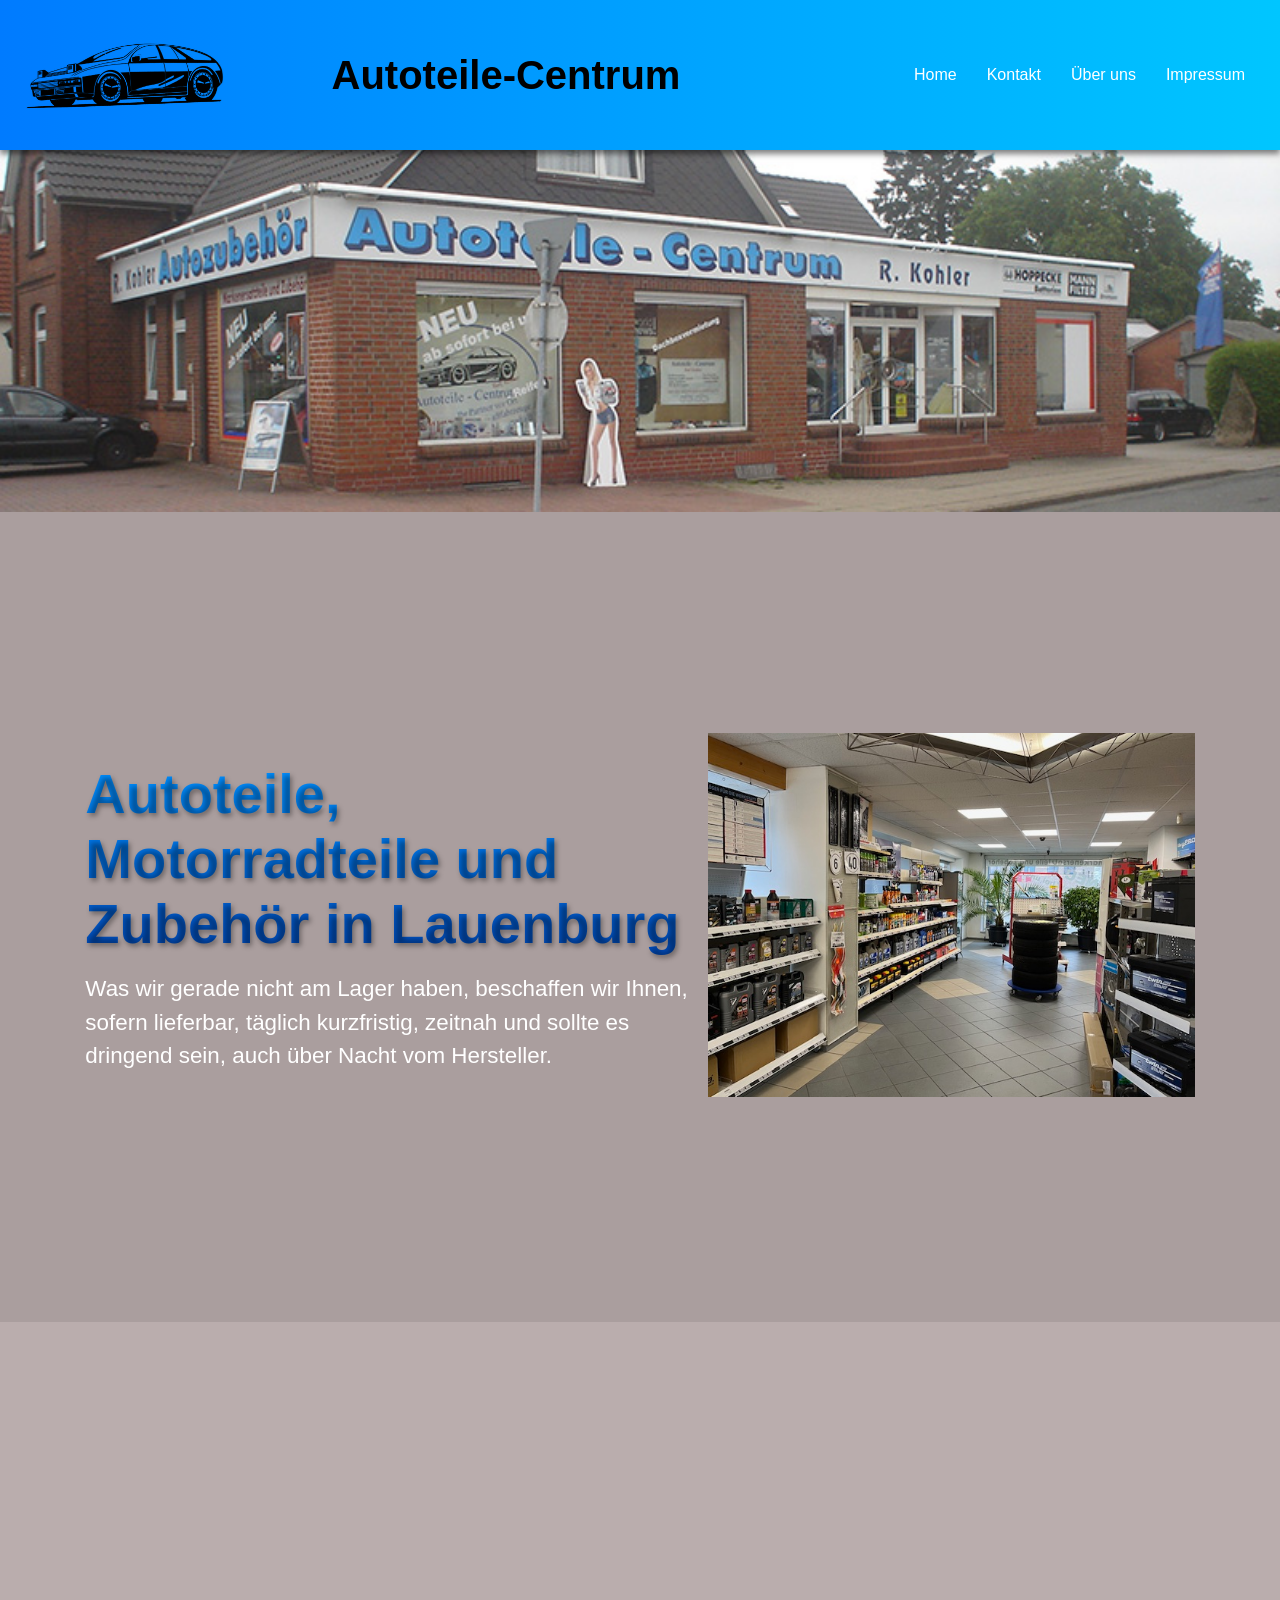
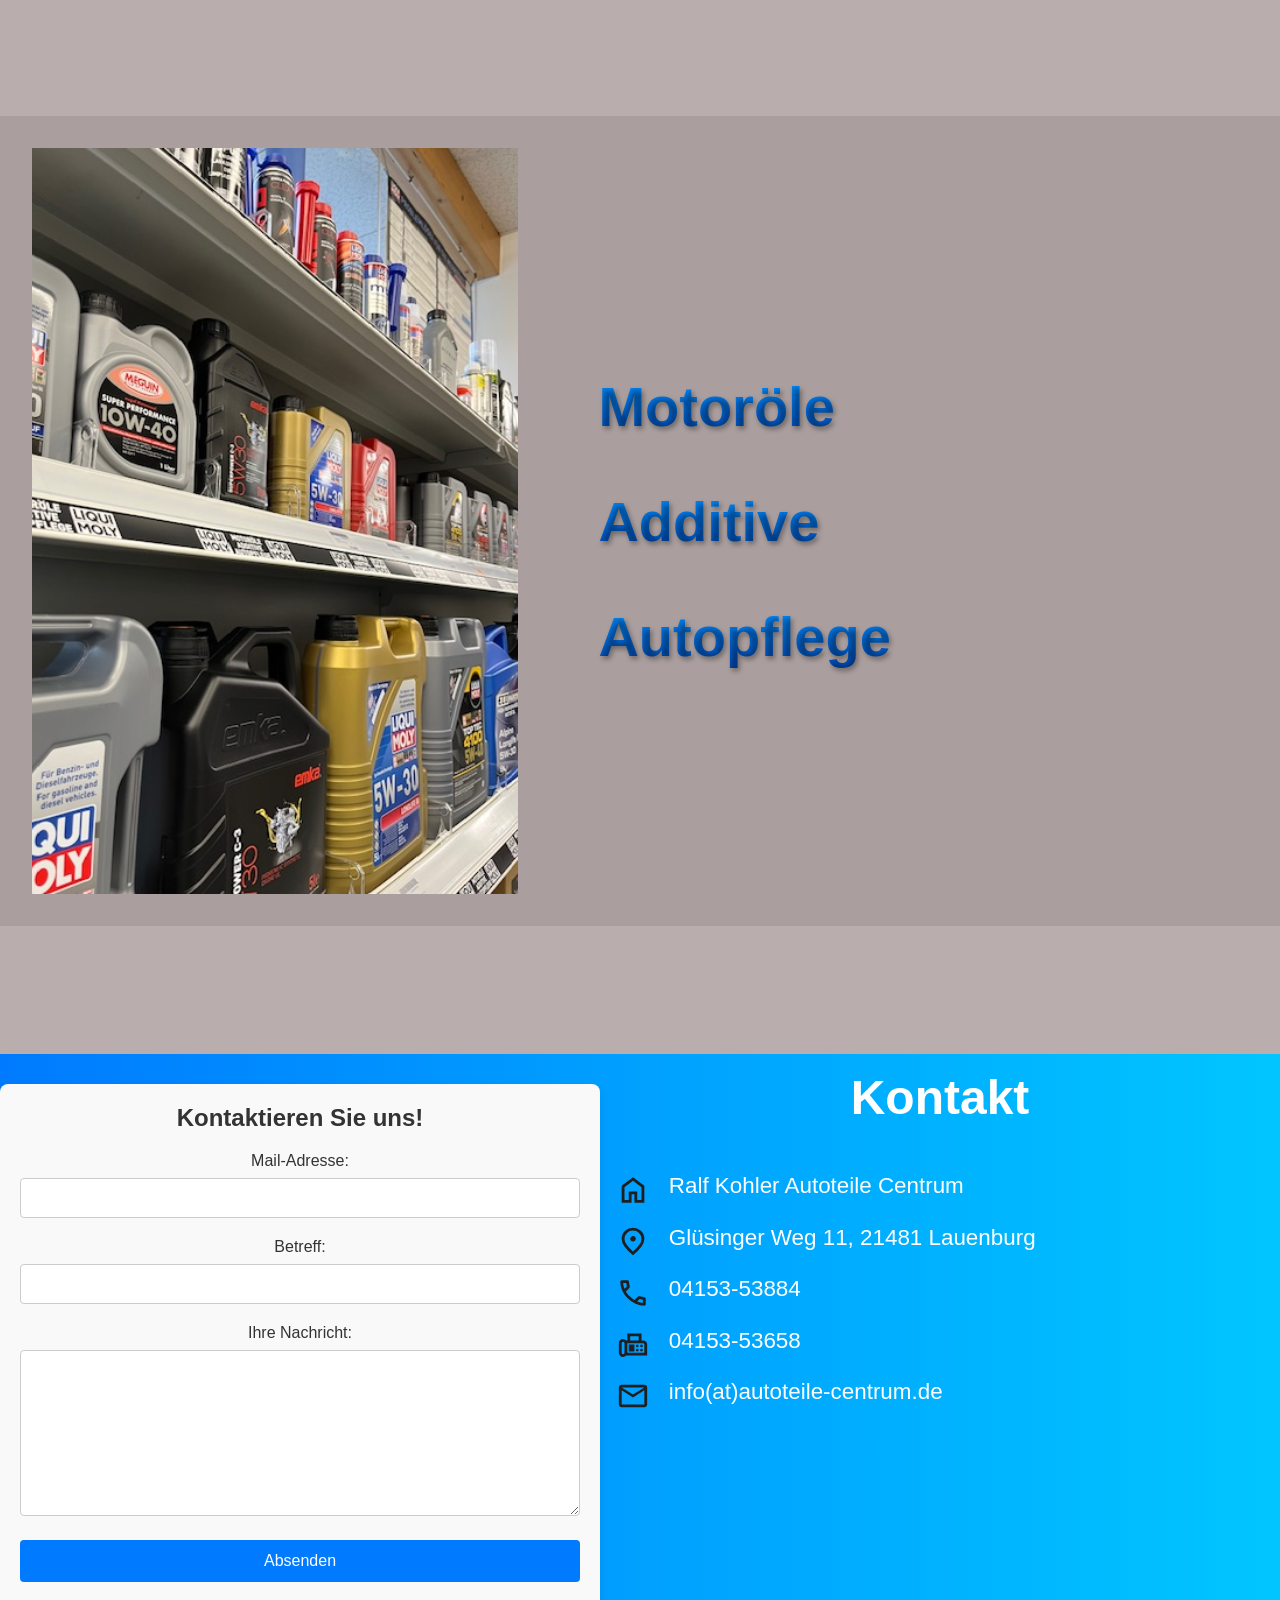
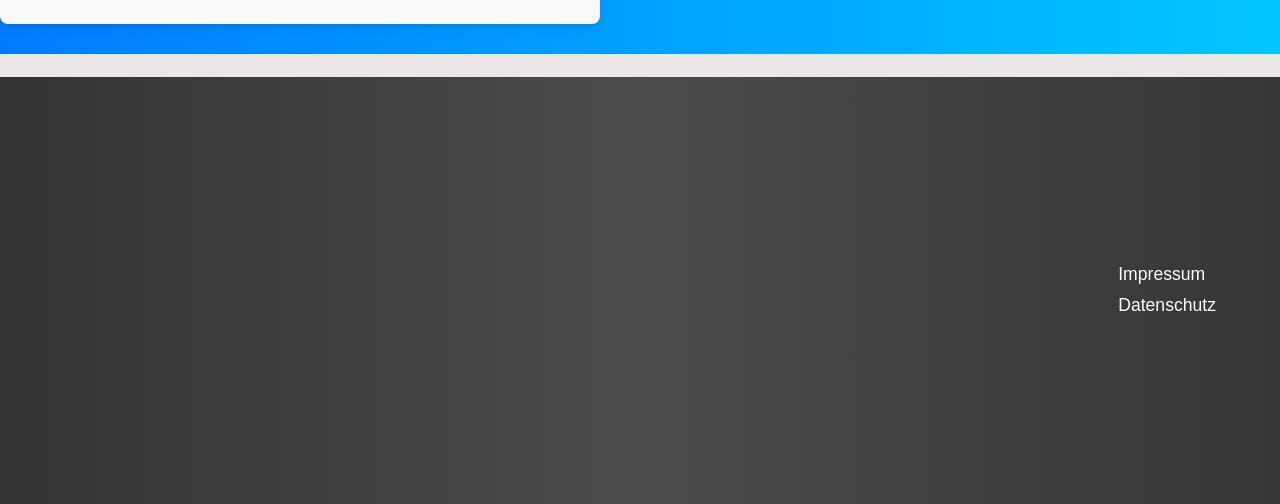
<file: index.html>
<!DOCTYPE html>
<html lang="de">
<head>
    <meta charset="UTF-8">
    <meta name="viewport" content="width=device-width, initial-scale=1.0">
    <title>Autoteile-Centrum</title>
    <link rel="stylesheet" href="styleforindex.css">

</head>
<body>

      






    <!-- Navbar -->
    <nav class="navbar">
    
        <img src="icon/logoautoneu.gif" alt="Logo-Autoteile-Centrum">
      
        <div class="logoschrift"><strong>Autoteile-Centrum</strong></div>
        <!-- Hamburger Button -->
        <div class="hamburger" id="hamburger">
            <div class="bar"></div>
            <div class="bar"></div>
            <div class="bar"></div>
        </div>

        <!-- Dropdown-Menü -->
        <ul class="nav-menu" id="nav-menu">
            <li><a href="index.html">Home</a></li>
            <li><a href="#kontakt">Kontakt</a></li>
            <li><a href="überuns.html">Über uns</a></li>
            <li><a href="impressum.html">Impressum</a></li>
        </ul>
    </nav>


<div class="overlay" id="overlay"></div>
    
 <main>
    <div class="headerimgcontainer">
        <img src="img/autoteile-centrum-lauenburg-werkstatt.jpg" alt="">
    

        
  </div>




    <div class="textfeld1container">
       <div class="textfeld1">
        <h1>Autoteile, Motorradteile und Zubehör in Lauenburg </h1>
        <div class="textfeld1text2">Was wir gerade nicht am Lager haben, beschaffen wir Ihnen, sofern lieferbar, täglich kurzfristig, zeitnah
und sollte es dringend sein, auch über Nacht vom Hersteller. </div>
        <div class="textfeld1hiddenimg"><img src="img/image3.jpeg" alt=""></div>
       </div>
       <div class="textfeld1img"><img src="img/image3.jpeg" alt=""></div>
    </div>
  </div>
   

   


   

 <div class="wrapper">
  <div class="item item1"></div>
  <div class="item item2"></div>
  <div class="item item3"></div>
  <div class="item item4"></div>
  <div class="item item5"></div>
  <div class="item item6"></div>
  <div class="item item7"></div>
  <div class="item item8"></div>
</div>









 <div class="textfeld2container">
  <div class="textfeld2img"><img src="img/image0.jpeg" alt=""></div>

  <div class="textfeld2">
    <h1>Motoröle</h1><br>
    <h1>Additive</h1><br>
    <h1>Autopflege</h1>
  </div>

  <div class="textfeld2hiddenimg"><img src="img/image0.jpeg" alt=""></div>
 
</div>





<div id="kontakt"></div>


         <!-- Textfeld mit Kontaktformular  -->

   <div class="textfeld3container">
       <div class="kontaktformular">
        
    <form name="kontaktformular" action="kontaktform.php" method="post">
       
        <h2>Kontaktieren Sie uns!</h2>
        
        <label for="absender">Mail-Adresse:</label>
        <input type="text" name="absender" id="absender" value="" size="20" maxlength="50"/>
        
        <label for="betreff">Betreff:</label>
        <input type="text" name="betreff" id="betreff" value="" size="20" maxlength="50"/>
        
        <label for="inhalt">Ihre Nachricht:</label>
        <textarea name="inhalt" id="inhalt" rows="8" cols="40"></textarea>
        
        <input type="submit" value="Absenden"/>
    </form>
    </div>
      <div class="textfeld3">
  <h1>Kontakt</h1>

  <ul class="kontakt-liste">
    <li>
      <img class="icon" src="icon/home_24dp_1F1F1F_FILL0_wght400_GRAD0_opsz24(1).svg" alt="">
      Ralf Kohler Autoteile Centrum
    </li>
    <li>
      <img class="icon" src="icon/location_on_24dp_1F1F1F_FILL0_wght400_GRAD0_opsz24.svg" alt="">
      Glüsinger Weg 11, 21481 Lauenburg
    </li>
    <li>
      <img class="icon" src="icon/call_24dp_1F1F1F_FILL0_wght400_GRAD0_opsz24.svg" alt="">
      04153-53884
    </li>
    <li>
      <img class="icon" src="icon/fax_24dp_1F1F1F_FILL0_wght400_GRAD0_opsz24.svg" alt="">
      04153-53658
    </li>
    <li>
      <img class="icon" src="icon/mail_24dp_1F1F1F_FILL0_wght400_GRAD0_opsz24.svg" alt="">
      info(at)autoteile-centrum.de
    </li>
  </ul>
</div>
    </div>
  </div>


 







 <footer class="fussleiste">

    <div class="fussleistetopper"></div>

    <div class="fussleistegrau">

        <div class="footer-content">

            <!-- IFRAME -->
            <div class="footer-iframe">
            <iframe src="https://www.google.com/maps/embed?pb=!1m18!1m12!1m3!1d353.8297906449102!2d10.545582296978052!3d53.374155331818876!2m3!1f0!2f0!3f0!3m2!1i1024!2i768!4f13.1!3m3!1m2!1s0x47b1e236ac8b3895%3A0xa07e0956b022b01e!2sRalf%20Kohler!5e0!3m2!1sde!2sde!4v1764791914451!5m2!1sde!2sde" width="400" height="300" style="border:0;" allowfullscreen="" loading="lazy" referrerpolicy="no-referrer-when-downgrade"></iframe>
            </div>

            <!-- LINKS -->
            <div class="footer-links">
                <a href="impressum.html">Impressum</a>
                <a href="datenschutz.html">Datenschutz</a>
            </div>

        </div>

    </div>

</footer>

    
    
  
      <!-- 

      <div class="cookie-banner">
  <div class="cookie-content">
    <p class="cookie-text">
      Wir verwenden Cookies, um Ihnen das beste Erlebnis auf unserer Website zu bieten. Einige Cookies sind essenziell, andere helfen uns, die Website zu verbessern. Sie können Ihre Einwilligung für ganze Kategorien geben oder sich weitere Informationen anzeigen lassen und bestimmte Cookies auswählen.
    </p>
    
    <div class="cookie-options">
      <button class="cookie-button accept-all" onclick="closecookies()">Alle akzeptieren</button>
      <button class="cookie-button settings">Cookie-Einstellungen</button>
    </div>
    
    <div class="cookie-categories">
      <div class="category">
        <input type="checkbox" id="essential" checked disabled>
        <label for="essential">Essenzielle Cookies (notwendig)</label>
      </div>
      <div class="category">
        <input type="checkbox" id="external-media">
        <label for="external-media">Externe Medien (YouTube, Social Media)</label>
      </div>
      <div class="cookie-footer">
      <span class="privacy-link"><a href="/datenschutz" target="_blank">Datenschutzerklärung</a></span>
    </div>
  </div>
      
      -->


  
 </main>

<script src="app.js"></script>
</body>
</html>
</file>
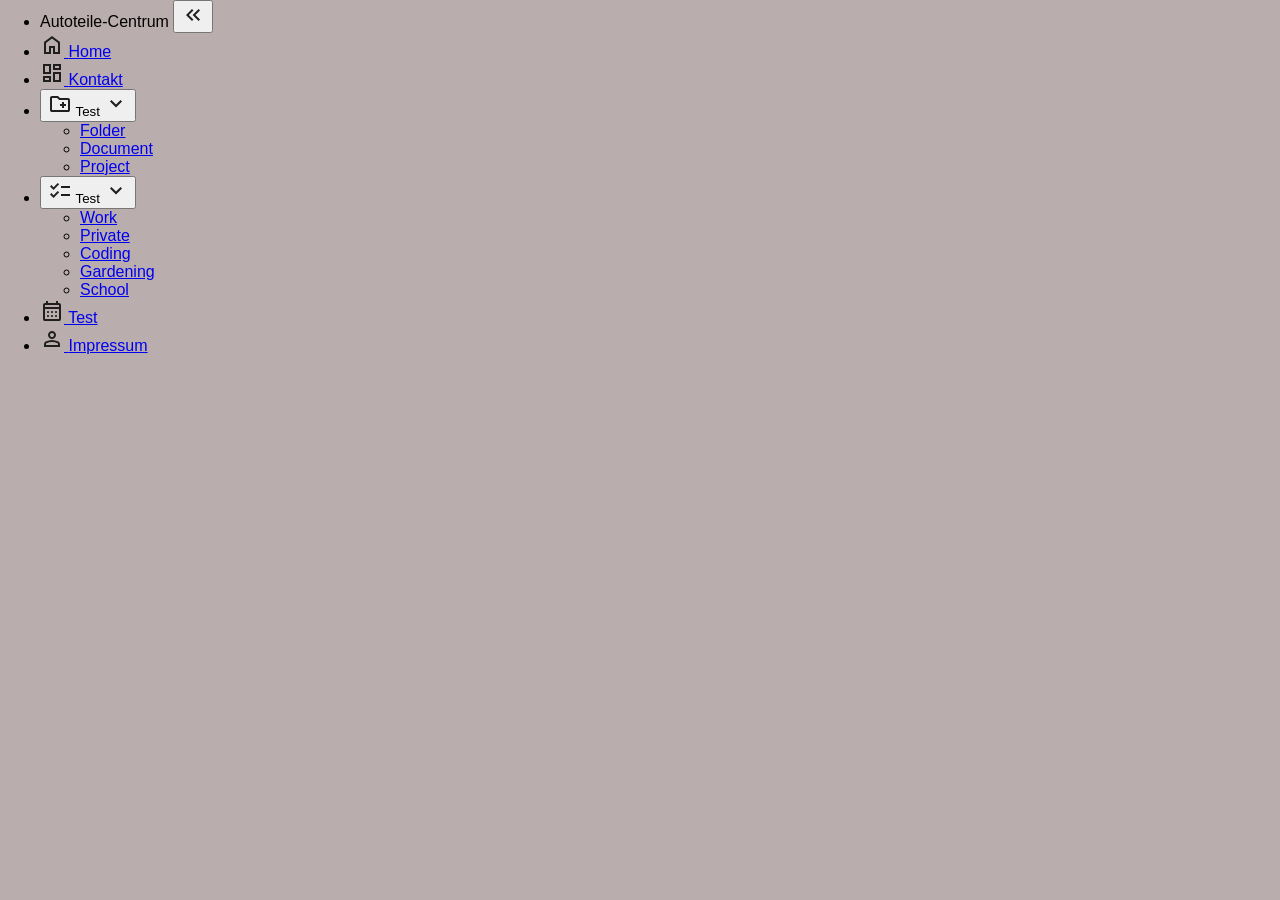
<file: calendar.html>
<!DOCTYPE html>
<html lang="en">
<head>
    <meta charset="UTF-8">
    <meta name="viewport" content="width=device-width, initial-scale=1.0">
    <title>Document</title>
    <link rel="stylesheet" href="styleforindex.css">
    <script type="text/javascript" src="app.js" defer></script>
</head>
<body>
 <nav id="sidebar">
 <ul>
    <li>
        <span class="logo">Autoteile-Centrum</span>
        <button onclick="toggleSidebar()" id="toggle-btn">
          <svg xmlns="http://www.w3.org/2000/svg" height="24px" viewBox="0 -960 960 960" width="24px" fill="#1f1f1f"><path d="M440-240 200-480l240-240 56 56-183 184 183 184-56 56Zm264 0L464-480l240-240 56 56-183 184 183 184-56 56Z"/></svg>
        </button>
    </li>
    <li>
      <a href="index.html">
        <svg xmlns="http://www.w3.org/2000/svg" height="24px" viewBox="0 -960 960 960" width="24px" fill="#1f1f1f"><path d="M240-200h120v-240h240v240h120v-360L480-740 240-560v360Zm-80 80v-480l320-240 320 240v480H520v-240h-80v240H160Zm320-350Z"/></svg>
        <span>Home</span>
      </a>
    </li>
    <li>
        <a href="Kontakt.html">
        <svg xmlns="http://www.w3.org/2000/svg" height="24px" viewBox="0 -960 960 960" width="24px" fill="#1f1f1f"><path d="M520-600v-240h320v240H520ZM120-440v-400h320v400H120Zm400 320v-400h320v400H520Zm-400 0v-240h320v240H120Zm80-400h160v-240H200v240Zm400 320h160v-240H600v240Zm0-480h160v-80H600v80ZM200-200h160v-80H200v80Zm160-320Zm240-160Zm0 240ZM360-280Z"/></svg>
        <span>Kontakt</span>
    </a>
    </li>
    <li>
     <button onclick="toggleSubMenu(this)" class="dropdown-btn">
    <svg xmlns="http://www.w3.org/2000/svg" height="24px" viewBox="0 -960 960 960" width="24px" fill="#1f1f1f"><path d="M560-320h80v-80h80v-80h-80v-80h-80v80h-80v80h80v80ZM160-160q-33 0-56.5-23.5T80-240v-480q0-33 23.5-56.5T160-800h240l80 80h320q33 0 56.5 23.5T880-640v400q0 33-23.5 56.5T800-160H160Zm0-80h640v-400H447l-80-80H160v480Zm0 0v-480 480Z"/></svg>  
     <span>Test</span>
     <svg xmlns="http://www.w3.org/2000/svg" height="24px" viewBox="0 -960 960 960" width="24px" fill="#1f1f1f"><path d="M480-344 240-584l56-56 184 184 184-184 56 56-240 240Z"/></svg>
     </button>
     <ul class="sub-menu">
      <div>
        <li><a href="#">Folder</a></li>
        <li><a href="#">Document</a></li>
        <li><a href="#">Project</a></li>
      </div>
     </ul>
     </li>
     <li>
     <button onclick="toggleSubMenu(this)"  class="dropdown-btn">
     <svg xmlns="http://www.w3.org/2000/svg" height="24px" viewBox="0 -960 960 960" width="24px" fill="#1f1f1f"><path d="M222-200 80-342l56-56 85 85 170-170 56 57-225 226Zm0-320L80-662l56-56 85 85 170-170 56 57-225 226Zm298 240v-80h360v80H520Zm0-320v-80h360v80H520Z"/></svg>
     <span>Test</span>
     <svg xmlns="http://www.w3.org/2000/svg" height="24px" viewBox="0 -960 960 960" width="24px" fill="#1f1f1f"><path d="M480-344 240-584l56-56 184 184 184-184 56 56-240 240Z"/></svg>
     </button>
     <ul class="sub-menu">
      <div>
        <li><a href="#">Work</a></li>
        <li><a href="#">Private</a></li>
        <li><a href="#">Coding</a></li>
        <li><a href="#">Gardening</a></li>
        <li><a href="#">School</a></li>
      </div>
     </ul>
     </li>
    <li class="active">
        <a href="calendar.html">
            <svg xmlns="http://www.w3.org/2000/svg" height="24px" viewBox="0 -960 960 960" width="24px" fill="#1f1f1f"><path d="M200-80q-33 0-56.5-23.5T120-160v-560q0-33 23.5-56.5T200-800h40v-80h80v80h320v-80h80v80h40q33 0 56.5 23.5T840-720v560q0 33-23.5 56.5T760-80H200Zm0-80h560v-400H200v400Zm0-480h560v-80H200v80Zm0 0v-80 80Zm280 240q-17 0-28.5-11.5T440-440q0-17 11.5-28.5T480-480q17 0 28.5 11.5T520-440q0 17-11.5 28.5T480-400Zm-160 0q-17 0-28.5-11.5T280-440q0-17 11.5-28.5T320-480q17 0 28.5 11.5T360-440q0 17-11.5 28.5T320-400Zm320 0q-17 0-28.5-11.5T600-440q0-17 11.5-28.5T640-480q17 0 28.5 11.5T680-440q0 17-11.5 28.5T640-400ZM480-240q-17 0-28.5-11.5T440-280q0-17 11.5-28.5T480-320q17 0 28.5 11.5T520-280q0 17-11.5 28.5T480-240Zm-160 0q-17 0-28.5-11.5T280-280q0-17 11.5-28.5T320-320q17 0 28.5 11.5T360-280q0 17-11.5 28.5T320-240Zm320 0q-17 0-28.5-11.5T600-280q0-17 11.5-28.5T640-320q17 0 28.5 11.5T680-280q0 17-11.5 28.5T640-240Z"/></svg>
            <span>Test</span>
        </a>
    </li>
    <li>
        <a href="Impressum.html">
            <svg xmlns="http://www.w3.org/2000/svg" height="24px" viewBox="0 -960 960 960" width="24px" fill="#1f1f1f"><path d="M480-480q-66 0-113-47t-47-113q0-66 47-113t113-47q66 0 113 47t47 113q0 66-47 113t-113 47ZM160-160v-112q0-34 17.5-62.5T224-378q62-31 126-46.5T480-440q66 0 130 15.5T736-378q29 15 46.5 43.5T800-272v112H160Zm80-80h480v-32q0-11-5.5-20T700-306q-54-27-109-40.5T480-360q-56 0-111 13.5T260-306q-9 5-14.5 14t-5.5 20v32Zm240-320q33 0 56.5-23.5T560-640q0-33-23.5-56.5T480-720q-33 0-56.5 23.5T400-640q0 33 23.5 56.5T480-560Zm0-80Zm0 400Z"/></svg>
            <span>Impressum</span>
        </a>
    </li>
 </ul>
 </nav>
 <main>
    
 




      





















 </main>
    
</body>
</html>
</file>
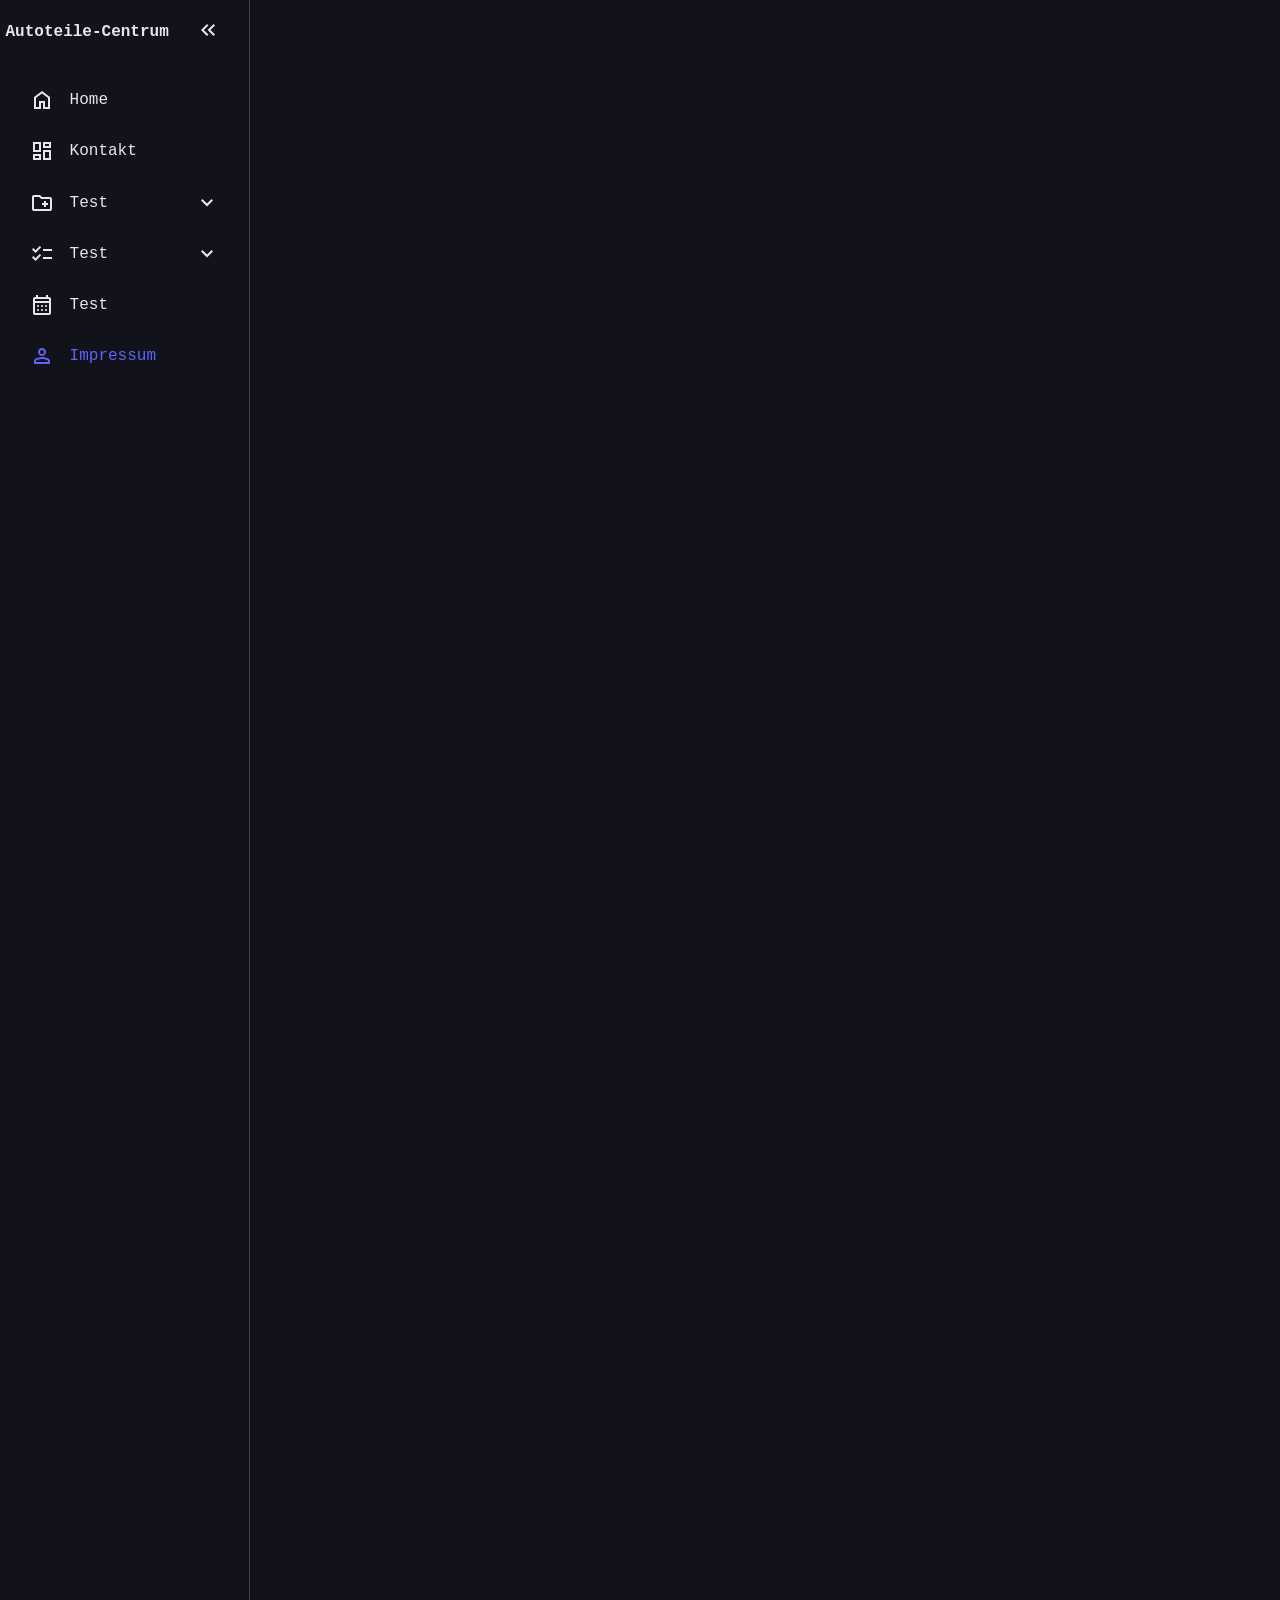
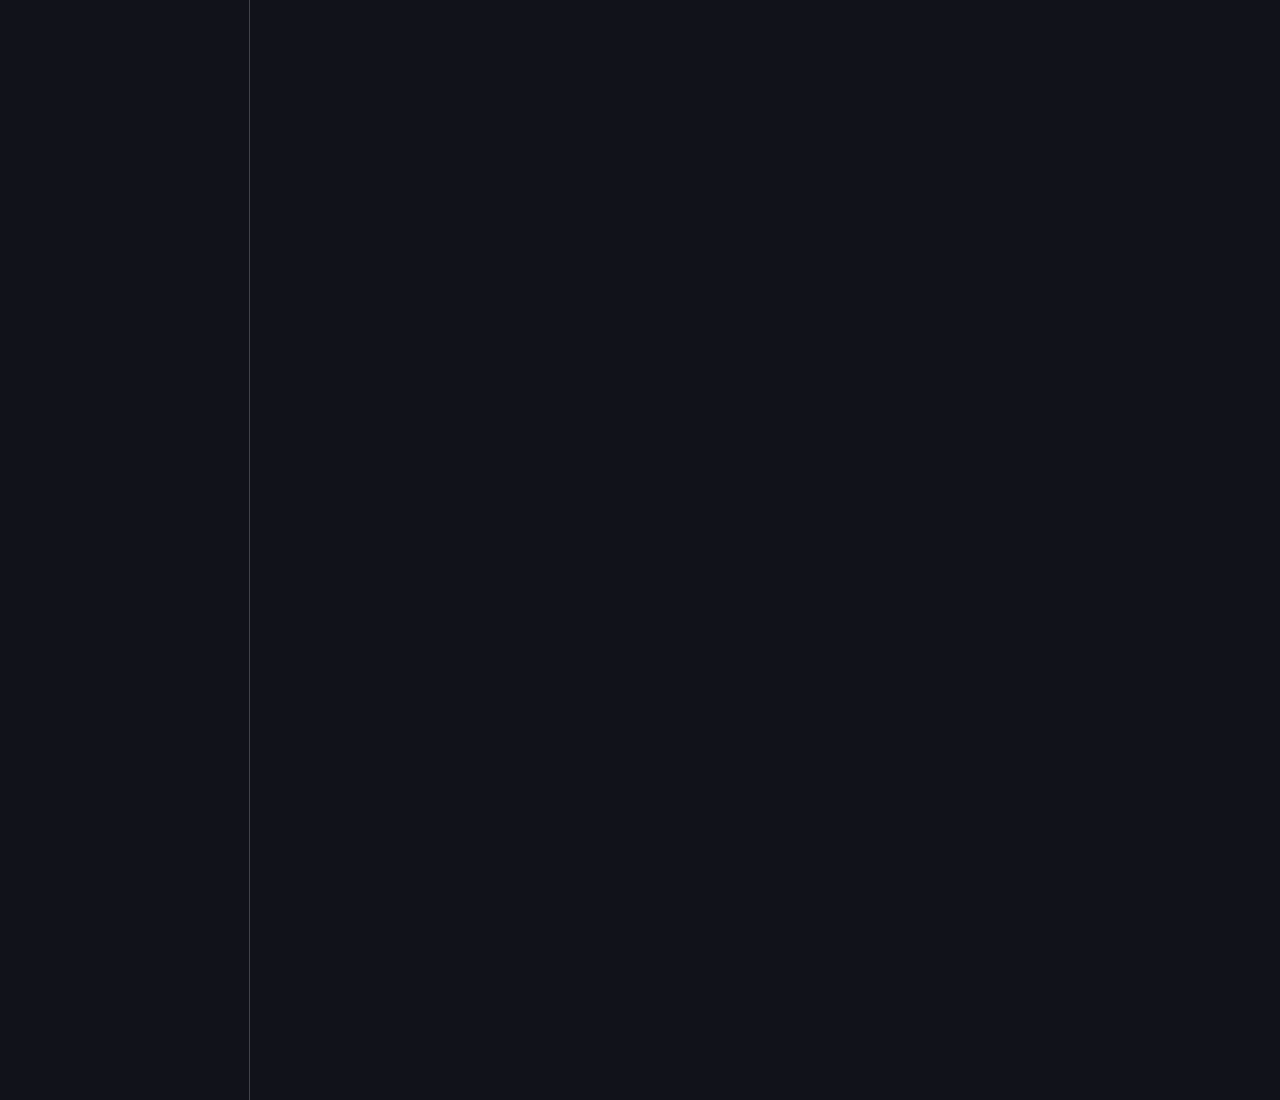
<file: Impressum.html>
<!DOCTYPE html>
<html lang="en">
<head>
    <meta charset="UTF-8">
    <meta name="viewport" content="width=device-width, initial-scale=1.0">
    <title>Document</title>
    <link rel="stylesheet" href="styleforimpressum.css">
    <script type="text/javascript" src="app.js" defer></script>
</head>
<body>
 <nav id="sidebar">
 <ul>
    <li>
        <span class="logo">Autoteile-Centrum</span>
        <button onclick="toggleSidebar()" id="toggle-btn">
          <svg xmlns="http://www.w3.org/2000/svg" height="24px" viewBox="0 -960 960 960" width="24px" fill="#1f1f1f"><path d="M440-240 200-480l240-240 56 56-183 184 183 184-56 56Zm264 0L464-480l240-240 56 56-183 184 183 184-56 56Z"/></svg>
        </button>
    </li>
    <li>
      <a href="index.html">
        <svg xmlns="http://www.w3.org/2000/svg" height="24px" viewBox="0 -960 960 960" width="24px" fill="#1f1f1f"><path d="M240-200h120v-240h240v240h120v-360L480-740 240-560v360Zm-80 80v-480l320-240 320 240v480H520v-240h-80v240H160Zm320-350Z"/></svg>
        <span>Home</span>
      </a>
    </li>
    <li>
        <a href="Kontakt.html">
        <svg xmlns="http://www.w3.org/2000/svg" height="24px" viewBox="0 -960 960 960" width="24px" fill="#1f1f1f"><path d="M520-600v-240h320v240H520ZM120-440v-400h320v400H120Zm400 320v-400h320v400H520Zm-400 0v-240h320v240H120Zm80-400h160v-240H200v240Zm400 320h160v-240H600v240Zm0-480h160v-80H600v80ZM200-200h160v-80H200v80Zm160-320Zm240-160Zm0 240ZM360-280Z"/></svg>
        <span>Kontakt</span>
    </a>
    </li>
    <li>
     <button onclick="toggleSubMenu(this)" class="dropdown-btn">
    <svg xmlns="http://www.w3.org/2000/svg" height="24px" viewBox="0 -960 960 960" width="24px" fill="#1f1f1f"><path d="M560-320h80v-80h80v-80h-80v-80h-80v80h-80v80h80v80ZM160-160q-33 0-56.5-23.5T80-240v-480q0-33 23.5-56.5T160-800h240l80 80h320q33 0 56.5 23.5T880-640v400q0 33-23.5 56.5T800-160H160Zm0-80h640v-400H447l-80-80H160v480Zm0 0v-480 480Z"/></svg>  
     <span>Test</span>
     <svg xmlns="http://www.w3.org/2000/svg" height="24px" viewBox="0 -960 960 960" width="24px" fill="#1f1f1f"><path d="M480-344 240-584l56-56 184 184 184-184 56 56-240 240Z"/></svg>
     </button>
     <ul class="sub-menu">
      <div>
        <li><a href="#">Folder</a></li>
        <li><a href="#">Document</a></li>
        <li><a href="#">Project</a></li>
      </div>
     </ul>
     </li>
     <li>
     <button onclick="toggleSubMenu(this)"  class="dropdown-btn">
     <svg xmlns="http://www.w3.org/2000/svg" height="24px" viewBox="0 -960 960 960" width="24px" fill="#1f1f1f"><path d="M222-200 80-342l56-56 85 85 170-170 56 57-225 226Zm0-320L80-662l56-56 85 85 170-170 56 57-225 226Zm298 240v-80h360v80H520Zm0-320v-80h360v80H520Z"/></svg>
     <span>Test</span>
     <svg xmlns="http://www.w3.org/2000/svg" height="24px" viewBox="0 -960 960 960" width="24px" fill="#1f1f1f"><path d="M480-344 240-584l56-56 184 184 184-184 56 56-240 240Z"/></svg>
     </button>
     <ul class="sub-menu">
      <div>
        <li><a href="#">Work</a></li>
        <li><a href="#">Private</a></li>
        <li><a href="#">Coding</a></li>
        <li><a href="#">Gardening</a></li>
        <li><a href="#">School</a></li>
      </div>
     </ul>
     </li>
    <li>
        <a href="calendar.html">
            <svg xmlns="http://www.w3.org/2000/svg" height="24px" viewBox="0 -960 960 960" width="24px" fill="#1f1f1f"><path d="M200-80q-33 0-56.5-23.5T120-160v-560q0-33 23.5-56.5T200-800h40v-80h80v80h320v-80h80v80h40q33 0 56.5 23.5T840-720v560q0 33-23.5 56.5T760-80H200Zm0-80h560v-400H200v400Zm0-480h560v-80H200v80Zm0 0v-80 80Zm280 240q-17 0-28.5-11.5T440-440q0-17 11.5-28.5T480-480q17 0 28.5 11.5T520-440q0 17-11.5 28.5T480-400Zm-160 0q-17 0-28.5-11.5T280-440q0-17 11.5-28.5T320-480q17 0 28.5 11.5T360-440q0 17-11.5 28.5T320-400Zm320 0q-17 0-28.5-11.5T600-440q0-17 11.5-28.5T640-480q17 0 28.5 11.5T680-440q0 17-11.5 28.5T640-400ZM480-240q-17 0-28.5-11.5T440-280q0-17 11.5-28.5T480-320q17 0 28.5 11.5T520-280q0 17-11.5 28.5T480-240Zm-160 0q-17 0-28.5-11.5T280-280q0-17 11.5-28.5T320-320q17 0 28.5 11.5T360-280q0 17-11.5 28.5T320-240Zm320 0q-17 0-28.5-11.5T600-280q0-17 11.5-28.5T640-320q17 0 28.5 11.5T680-280q0 17-11.5 28.5T640-240Z"/></svg>
            <span>Test</span>
        </a>
    </li>
    <li class="active">
        <a href="Impressum.html">
            <svg xmlns="http://www.w3.org/2000/svg" height="24px" viewBox="0 -960 960 960" width="24px" fill="#1f1f1f"><path d="M480-480q-66 0-113-47t-47-113q0-66 47-113t113-47q66 0 113 47t47 113q0 66-47 113t-113 47ZM160-160v-112q0-34 17.5-62.5T224-378q62-31 126-46.5T480-440q66 0 130 15.5T736-378q29 15 46.5 43.5T800-272v112H160Zm80-80h480v-32q0-11-5.5-20T700-306q-54-27-109-40.5T480-360q-56 0-111 13.5T260-306q-9 5-14.5 14t-5.5 20v32Zm240-320q33 0 56.5-23.5T560-640q0-33-23.5-56.5T480-720q-33 0-56.5 23.5T400-640q0 33 23.5 56.5T480-560Zm0-80Zm0 400Z"/></svg>
            <span>Impressum</span>
        </a>
    </li>
 </ul>
 </nav>
 <main>
    
 




      





















 </main>
    
</body>
</html>
</file>
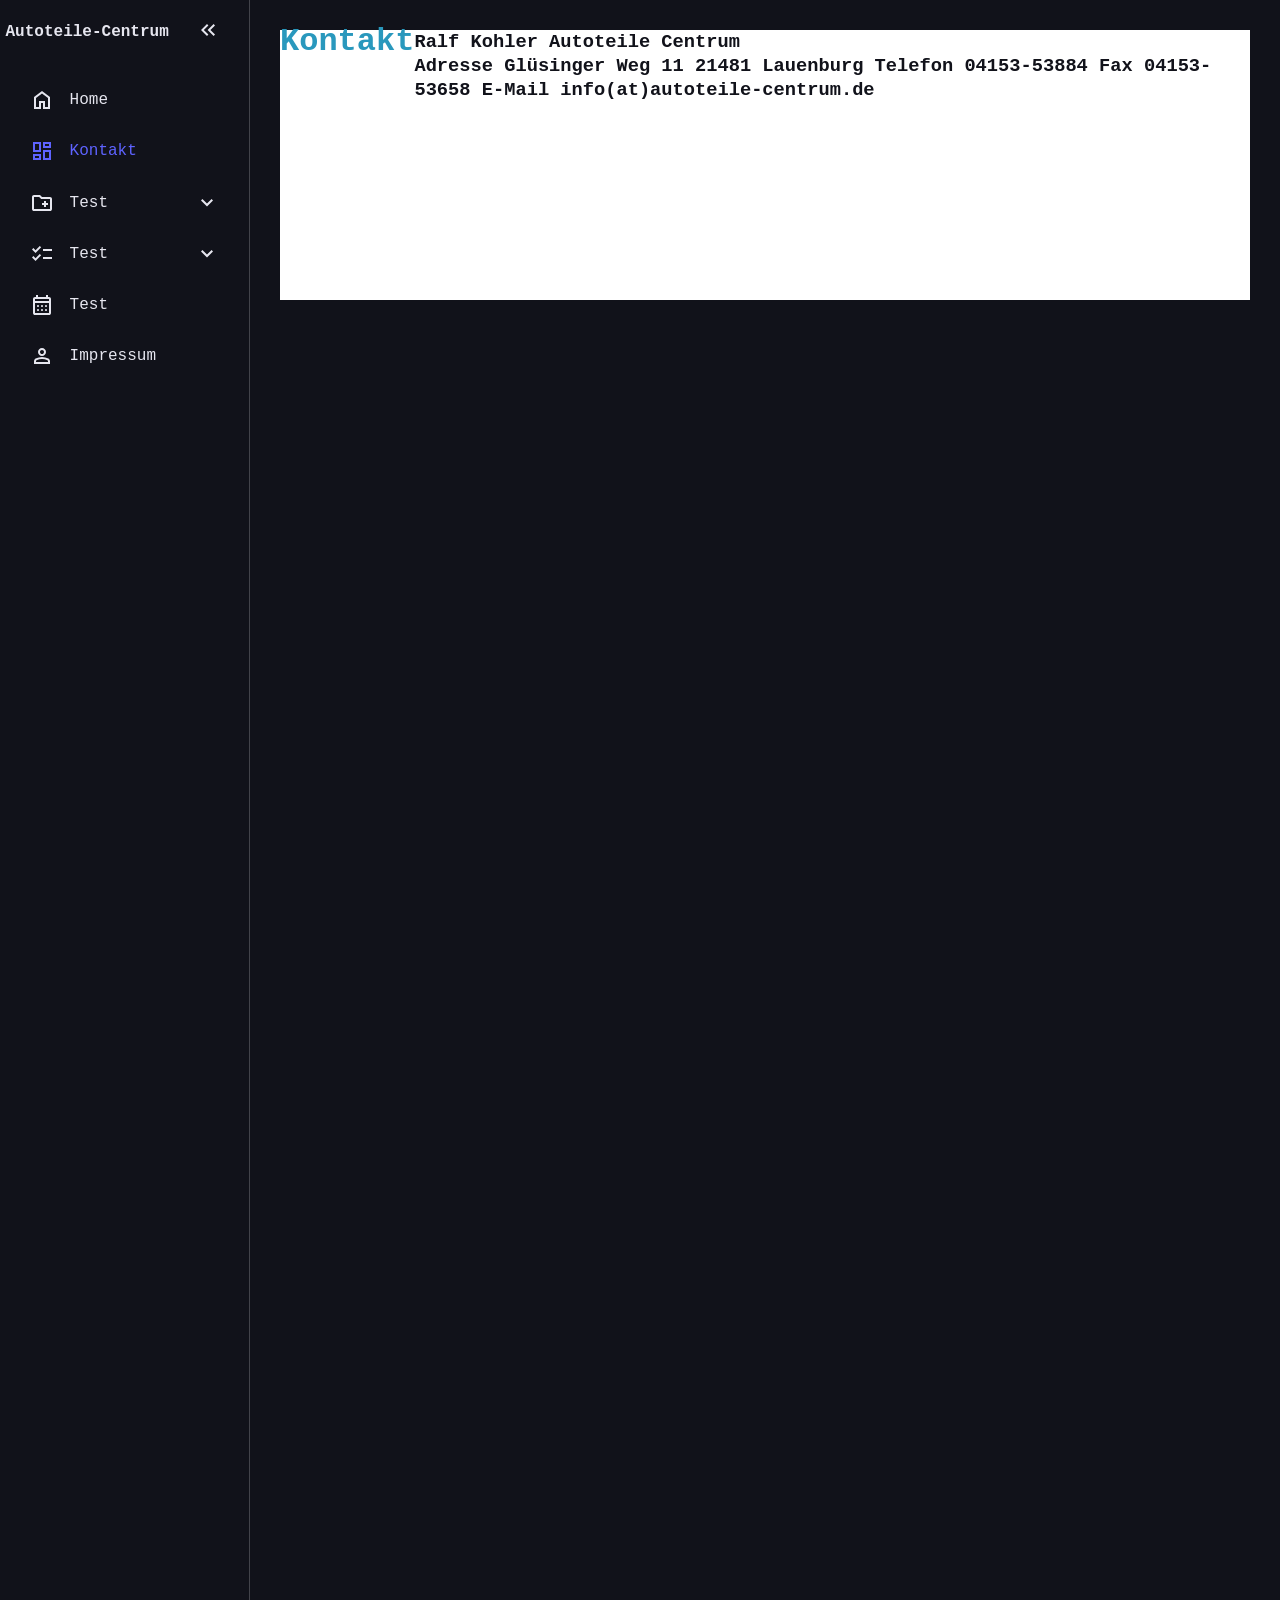
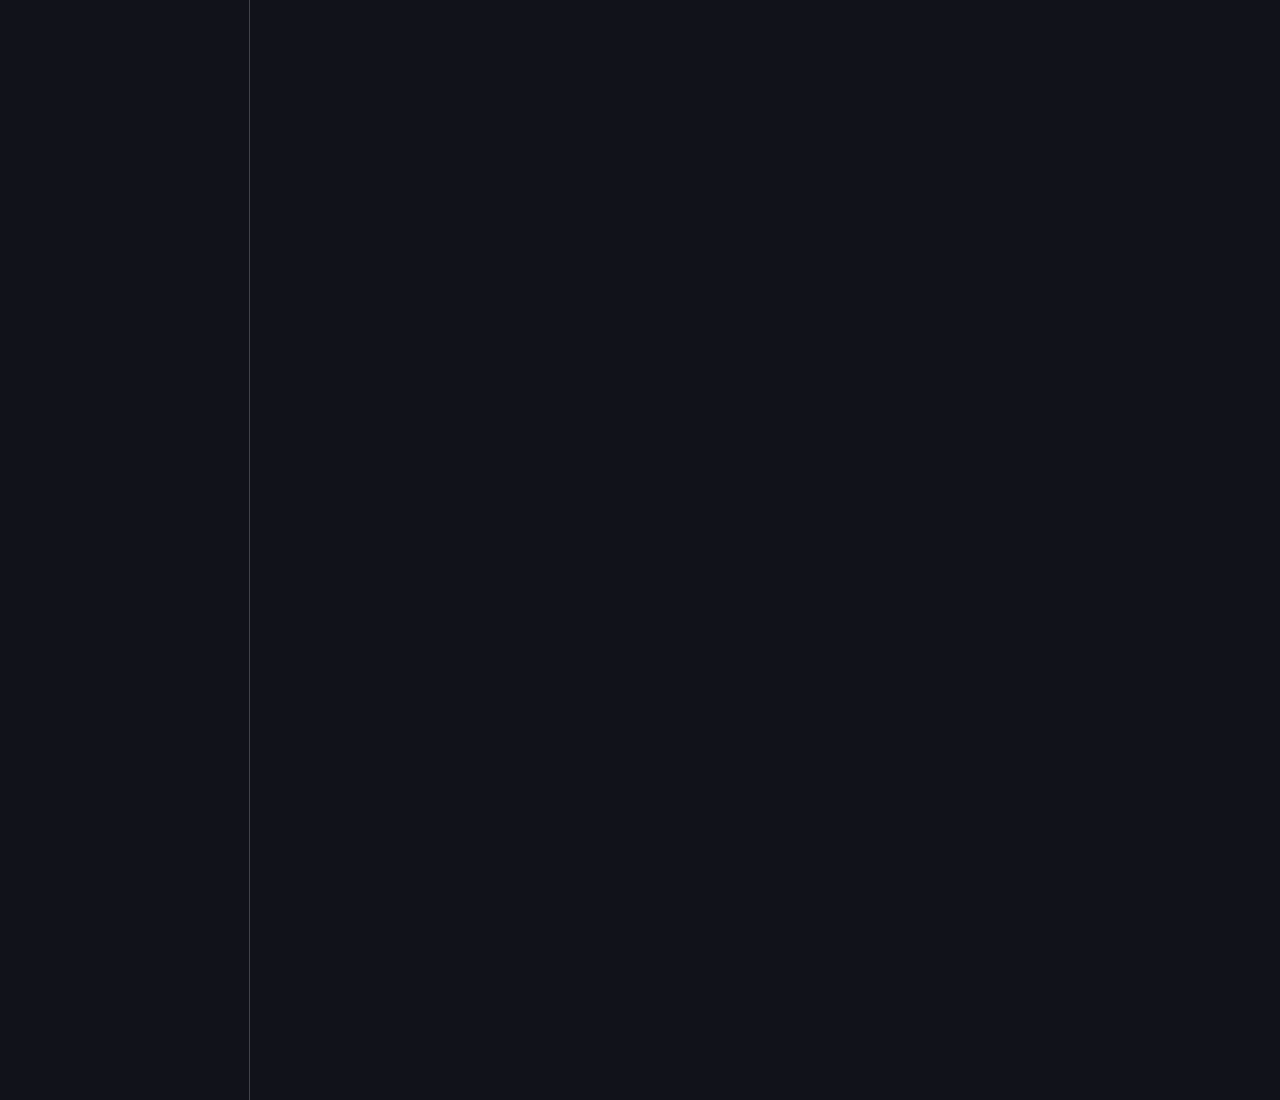
<file: Kontakt.html>
<!DOCTYPE html>
<html lang="en">
<head>
    <meta charset="UTF-8">
    <meta name="viewport" content="width=device-width, initial-scale=1.0">
    <title>Document</title>
    <link rel="stylesheet" href="styleforkontakt.css">
    <script type="text/javascript" src="app.js" defer></script>
</head>
<body>
 <nav id="sidebar">
 <ul>
    <li>
        <span class="logo">Autoteile-Centrum</span>
        <button onclick="toggleSidebar()" id="toggle-btn">
          <svg xmlns="http://www.w3.org/2000/svg" height="24px" viewBox="0 -960 960 960" width="24px" fill="#1f1f1f"><path d="M440-240 200-480l240-240 56 56-183 184 183 184-56 56Zm264 0L464-480l240-240 56 56-183 184 183 184-56 56Z"/></svg>
        </button>
    </li>
    <li>
      <a href="index.html">
        <svg xmlns="http://www.w3.org/2000/svg" height="24px" viewBox="0 -960 960 960" width="24px" fill="#1f1f1f"><path d="M240-200h120v-240h240v240h120v-360L480-740 240-560v360Zm-80 80v-480l320-240 320 240v480H520v-240h-80v240H160Zm320-350Z"/></svg>
        <span>Home</span>
      </a>
    </li>
    <li class="active">
        <a href="Kontakt.html">
        <svg xmlns="http://www.w3.org/2000/svg" height="24px" viewBox="0 -960 960 960" width="24px" fill="#1f1f1f"><path d="M520-600v-240h320v240H520ZM120-440v-400h320v400H120Zm400 320v-400h320v400H520Zm-400 0v-240h320v240H120Zm80-400h160v-240H200v240Zm400 320h160v-240H600v240Zm0-480h160v-80H600v80ZM200-200h160v-80H200v80Zm160-320Zm240-160Zm0 240ZM360-280Z"/></svg>
        <span>Kontakt</span>
    </a>
    </li>
    <li>
     <button onclick="toggleSubMenu(this)" class="dropdown-btn">
    <svg xmlns="http://www.w3.org/2000/svg" height="24px" viewBox="0 -960 960 960" width="24px" fill="#1f1f1f"><path d="M560-320h80v-80h80v-80h-80v-80h-80v80h-80v80h80v80ZM160-160q-33 0-56.5-23.5T80-240v-480q0-33 23.5-56.5T160-800h240l80 80h320q33 0 56.5 23.5T880-640v400q0 33-23.5 56.5T800-160H160Zm0-80h640v-400H447l-80-80H160v480Zm0 0v-480 480Z"/></svg>  
     <span>Test</span>
     <svg xmlns="http://www.w3.org/2000/svg" height="24px" viewBox="0 -960 960 960" width="24px" fill="#1f1f1f"><path d="M480-344 240-584l56-56 184 184 184-184 56 56-240 240Z"/></svg>
     </button>
     <ul class="sub-menu">
      <div>
        <li><a href="#">Folder</a></li>
        <li><a href="#">Document</a></li>
        <li><a href="#">Project</a></li>
      </div>
     </ul>
     </li>
     <li>
     <button onclick="toggleSubMenu(this)"  class="dropdown-btn">
     <svg xmlns="http://www.w3.org/2000/svg" height="24px" viewBox="0 -960 960 960" width="24px" fill="#1f1f1f"><path d="M222-200 80-342l56-56 85 85 170-170 56 57-225 226Zm0-320L80-662l56-56 85 85 170-170 56 57-225 226Zm298 240v-80h360v80H520Zm0-320v-80h360v80H520Z"/></svg>
     <span>Test</span>
     <svg xmlns="http://www.w3.org/2000/svg" height="24px" viewBox="0 -960 960 960" width="24px" fill="#1f1f1f"><path d="M480-344 240-584l56-56 184 184 184-184 56 56-240 240Z"/></svg>
     </button>
     <ul class="sub-menu">
      <div>
        <li><a href="#">Work</a></li>
        <li><a href="#">Private</a></li>
        <li><a href="#">Coding</a></li>
        <li><a href="#">Gardening</a></li>
        <li><a href="#">School</a></li>
      </div>
     </ul>
     </li>
    <li>
        <a href="calendar.html">
            <svg xmlns="http://www.w3.org/2000/svg" height="24px" viewBox="0 -960 960 960" width="24px" fill="#1f1f1f"><path d="M200-80q-33 0-56.5-23.5T120-160v-560q0-33 23.5-56.5T200-800h40v-80h80v80h320v-80h80v80h40q33 0 56.5 23.5T840-720v560q0 33-23.5 56.5T760-80H200Zm0-80h560v-400H200v400Zm0-480h560v-80H200v80Zm0 0v-80 80Zm280 240q-17 0-28.5-11.5T440-440q0-17 11.5-28.5T480-480q17 0 28.5 11.5T520-440q0 17-11.5 28.5T480-400Zm-160 0q-17 0-28.5-11.5T280-440q0-17 11.5-28.5T320-480q17 0 28.5 11.5T360-440q0 17-11.5 28.5T320-400Zm320 0q-17 0-28.5-11.5T600-440q0-17 11.5-28.5T640-480q17 0 28.5 11.5T680-440q0 17-11.5 28.5T640-400ZM480-240q-17 0-28.5-11.5T440-280q0-17 11.5-28.5T480-320q17 0 28.5 11.5T520-280q0 17-11.5 28.5T480-240Zm-160 0q-17 0-28.5-11.5T280-280q0-17 11.5-28.5T320-320q17 0 28.5 11.5T360-280q0 17-11.5 28.5T320-240Zm320 0q-17 0-28.5-11.5T600-280q0-17 11.5-28.5T640-320q17 0 28.5 11.5T680-280q0 17-11.5 28.5T640-240Z"/></svg>
            <span>Test</span>
        </a>
    </li>
    <li>
        <a href="Impressum.html">
            <svg xmlns="http://www.w3.org/2000/svg" height="24px" viewBox="0 -960 960 960" width="24px" fill="#1f1f1f"><path d="M480-480q-66 0-113-47t-47-113q0-66 47-113t113-47q66 0 113 47t47 113q0 66-47 113t-113 47ZM160-160v-112q0-34 17.5-62.5T224-378q62-31 126-46.5T480-440q66 0 130 15.5T736-378q29 15 46.5 43.5T800-272v112H160Zm80-80h480v-32q0-11-5.5-20T700-306q-54-27-109-40.5T480-360q-56 0-111 13.5T260-306q-9 5-14.5 14t-5.5 20v32Zm240-320q33 0 56.5-23.5T560-640q0-33-23.5-56.5T480-720q-33 0-56.5 23.5T400-640q0 33 23.5 56.5T480-560Zm0-80Zm0 400Z"/></svg>
            <span>Impressum</span>
        </a>
    </li>
 </ul>
 </nav>
 <main>

  <div class="Banner">
    <h1>Kontakt</h1>
    <h3>

Ralf Kohler Autoteile Centrum <br>

Adresse

    Glüsinger Weg 11

    21481 Lauenburg
Telefon
    04153-53884
Fax
    04153-53658 
E-Mail
    info(at)autoteile-centrum.de 

</h3>
     

  </div>
    
 






      





















 </main>
    
</body>
</html>
</file>
<file: styleforindex.css>
/* Navbar Grundstil */
html {
  scroll-behavior: smooth;
}
body {
    margin: 0;
    font-family: Arial, sans-serif;
    background-color: #baadad;
}
.main{
    padding: 0;
    margin: 0;
    width: 100%;
}





/* =======================================
   NAVBAR BASIS
======================================= */
.navbar {
    display: flex;
    justify-content: space-between;
    align-items: center;
    background: linear-gradient(to right, #007BFF, #00C6FF);
    padding: 0 20px;
    height: 150px;
    width: 100%;
    max-width: 100vw;
    box-sizing: border-box;
    position: fixed;
    top: 0;
    text-wrap: nowrap;
    box-shadow: 0 4px 6px 0 rgba(0, 0, 0, 0.5);
    z-index: 105;
}

/* Logo */
.navbar img {
    height: 100%;
    width: auto;
    mix-blend-mode: multiply;
    pointer-events: none;
}

/* Schrift neben Logo */
.logoschrift {
    position: absolute;
    display: flex;
    justify-content: center;
    align-items: center;
    font-family: 'Franklin Gothic Medium', 'Arial Narrow', Arial, sans-serif;
    font-size: 2.5em;
    height: 80%;
    width: 40%;
    left: 250px;
}

/* Responsive Anpassungen */
@media (max-width: 1000px) {
    .navbar {
        padding: 0 10px;
        height: 100px;
    }

    .navbar img {
        height: 60%;
    }

    .logoschrift {
        left: 150px;
        font-size: 100%;
        justify-content: center;
        align-items: center;
    }
}

/* =======================================
   HAMBURGER BUTTON
======================================= */
.hamburger {
    width: 50px;
    height: 50px;
    display: flex;
    flex-direction: column;
    justify-content: center;
    align-items: center;
    cursor: pointer;
    position: relative;
    z-index: 105; /* über overlay, bleibt klickbar */
    transition: transform 0.3s ease;
    
}

.hamburger .bar {
    width: 35px;
    height: 4px;
    background-color: #fff;
    border-radius: 2px;
    transition: all 0.3s ease;
    position: absolute;
}

.hamburger .bar:nth-child(1) { top: 12px; }
.hamburger .bar:nth-child(2) { top: 23px; }
.hamburger .bar:nth-child(3) { top: 34px; }

/* Animation zu X */
.hamburger.active .bar:nth-child(1) {
    transform: rotate(45deg);
    top: 23px;
}

.hamburger.active .bar:nth-child(2) {
    opacity: 0;
}

.hamburger.active .bar:nth-child(3) {
    transform: rotate(-45deg);
    top: 23px;
}

/* =======================================
   SIDEMENU (Mobile Navigation)
======================================= */
.nav-menu {
    list-style: none;
    margin: 0;
    padding: 0;
    position: fixed;
    top: 150px; /* direkt unter der Navbar */
    right: -50%;
    height: calc(100vh - 150px);
    width: 50%;
    background-color: #ADD8E6;
    display: flex;
    flex-direction: column;
    justify-content: flex-start;
    align-items: flex-start;
    box-shadow: -4px 0 6px rgba(0, 0, 0, 0.3);
    transition: right 0.4s ease;
    z-index: 104;
    overflow-y: auto;
    overflow-x: hidden;
}

.nav-menu.active {
    right: 0;
}

.nav-menu li {
    width: 100%;
    border-bottom: 1px solid #87CEFA;
}

.nav-menu li:last-child {
    border-bottom: none;
}

.nav-menu li a {
    display: block;
    padding: 20px;
    text-decoration: none;
    color: #333;
    width: 100%;
    transition: background 0.3s ease, color 0.3s ease;
}

.nav-menu li a:hover {
    background-color: #3785b6;
    color: white;
}

/* =======================================
   OVERLAY (Hintergrund-Verdunkelung)
======================================= */
.overlay {
    position: fixed;
    top: 150px; /* unter der Navbar */
    left: 0;
    width: 100vw;
    height: calc(100vh - 150px);
    background: rgba(0, 0, 0, 0.5);
    display: none;
    z-index: 103;
    opacity: 0;
    transition: opacity 0.3s ease;
}

.overlay.active {
    display: block;
    opacity: 1;
}

@media (max-width: 1000px) {

.overlay {
  top: 100px
}
.nav-menu {
  top: 100px;
}

}

/* =======================================
   DESKTOP ANSICHT
======================================= */
@media (min-width: 1000px) {
    .hamburger {
        display: none;
    }

    .overlay {
        display: none !important;
    }

    .nav-menu {
        position: static;
        height: auto;
        width: auto;
        flex-direction: row;
        background: none;
        box-shadow: none;
        right: auto;
        overflow: visible;
        transition: none;
    }

    .nav-menu li {
        border: none;
    }

    .nav-menu li a {
        padding: 0 15px;
        color: #fff;
    }

    .nav-menu li a:hover {
        background: rgba(255, 255, 255, 0.2);
        color: #fff;
    }
}



.headerimgcontainer{
   z-index: 99;
   position: relative;
   margin-top: 7em;
   display: flex;
}
.headerimgcontainer img{
    width: 100%;
    height: auto;
    position: relative;

}
@media (max-width:1400px){

    .headerimgcontainer{
      margin-top: 7em;
    }

}
@media (max-width:1000px){

  .headerimgcontainer{

    margin-top: 6em;
  }
}

.textfeld1container {
  display: flex;
  flex-direction: row;
  height: 90vh;
  width: 100%;
  justify-content: center;
  align-items: center;
  margin-top: 0;
  background-color: #aa9e9e;
  padding: 2rem; /* Abstand nach innen */
  box-sizing: border-box;
}

.textfeld1 {
  display: flex;
  flex-direction: column;
  justify-content: center;
  width: 60%;
  max-width: 70ch;     /* Saubere Textbreite */
  gap: 1rem;           /* Abstand zwischen Elementen */
}

.textfeld1 h1 {
  margin: 0;
  font-size: 3.5em;
  font-weight: 900;
  background: linear-gradient(180deg, #0090ff 0%, #0047b3 100%);
  -webkit-background-clip: text;
  -webkit-text-fill-color: transparent;
  text-shadow: 2px 3px 5px rgba(0, 0, 0, 0.35);
}

.textfeld1text2 {
  font-size: 1.4em;
  line-height: 1.5;  /* Bessere Lesbarkeit */
  color: white;
}

.textfeld1img {
  width: 40%;
}

.textfeld1img img {
  width: 100%;
  height: 100%;
  object-fit: cover;  /* verhindert Verzerrungen */
}
.textfeld1hiddenimg {
  display: none;
}

/* -----------------------------------------
   RESPONSIVE
------------------------------------------ */
@media (max-width: 1000px) {

  .textfeld1container {
    flex-direction: column;
    height: auto;
    padding: 1.5rem;
  }

  .textfeld1 {
    width: 100%;
    max-width: 55ch; /* etwas schmaler für mobile */
    align-items: flex-start;
    text-align: left;
  }

  .textfeld1 h1 {
    font-size: 2.3em;
  }

  .textfeld1text2 {
    font-size: 1.2em;
  }

  .textfeld1img {
    display: none;
    width: 80%;
  }

  .textfeld1hiddenimg {
    display: flex;
    width: 100%;
    justify-content: center;
    margin-top: 1.5rem;
    overflow-x: hidden;
  }
}








/* Bewegende Tiles */

*,
*::before,
*::after {
  box-sizing: border-box;
}

* {
  margin: 0;
}

.wrapper {
  width: 90%;
  max-width: 1536px;
  margin-inline: auto;
  position: relative;
  height: 250px;
  margin-top: 5rem;
  overflow: hidden;
  mask-image: linear-gradient(
    to right,
    rgba(0, 0, 0, 0),
    rgba(0, 0, 0, 1) 20%,
    rgba(0, 0, 0, 1) 80%,
    rgba(0, 0, 0, 0)
  );
}

@keyframes scrollLeft {
  to {
    left: -200px;
  }
}

.item {
  width: 200px;
  height: 200px;
  background-color: white;
  border-radius: 6px;
  position: absolute;
  margin-top: 15px;
  left: max(calc(200px * 8), 100%);
  animation-name: scrollLeft;
  animation-duration: 30s;
  animation-timing-function: linear;
  animation-iteration-count: infinite;

   transition: transform 0.3s ease;
}

.item:hover {
  transform: translateY(-10px); /* <— Bewege um 100px hoch */
}

.item1 {
  animation-delay: calc(30s / 8 * (8 - 1) * -1);
  background-image: url("img/mann-filter-logo-png_seeklogo-217639.png");
  background-size: cover;
}

.item2 {
  animation-delay: calc(30s / 8 * (8 - 2) * -1);
  background-image: url(img/liqui-moly-logo-png_seeklogo-84602.png);
  background-size: cover;
  background-position: center;
  
}

.item3 {
  animation-delay: calc(30s / 8 * (8 - 3) * -1);
  background-image: url(img/febi-bilstein-motoroel-motorenoel.jpg);
  background-size: cover;
  background-position: center;
}

.item4 {
  animation-delay: calc(30s / 8 * (8 - 4) * -1);
  background-image: url(img/1200x630wa.png);
  background-size: cover;
  background-position: center;
}

.item5 {
  animation-delay: calc(30s / 8 * (8 - 5) * -1);
  background-image: url(img/Banner_Logo_white.jpg);
  background-size: cover;
  background-position: center;
}

.item6 {
  animation-delay: calc(30s / 8 * (8 - 6) * -1);
  background-image: url(img/images.png);
  background-size: cover;
  background-position: center;
}

.item7 {
  animation-delay: calc(30s / 8 * (8 - 7) * -1);
  background-image: url(img/lg_panther.jpg);
  background-size: cover;
  background-position: center;
}

.item8 {
  animation-delay: calc(30s / 8 * (8 - 8) * -1);
  background-image: url(img/sonax-vector-logo-2022-small.png);
  background-size: cover;
  background-position: center;
}


/* Bewegende Tiles Ende */








.textfeld2container {
  display: flex;
  flex-direction: row;
  height: 90vh;
  width: 100%;
  justify-content: flex-start;
  align-items: center;
  margin-top: 4em;
  background-color: #aa9e9e;
  padding: 2rem;        /* mehr Innenabstand für Raum */
  gap: 5rem;            /* harmonischer als 7em */
  box-sizing: border-box;
}

/* ------------------------------------------
   TEXT
------------------------------------------- */
.textfeld2 {
  display: flex;
  flex-direction: column;
  justify-content: center;
  width: 40%;
  height: auto;
  max-width: 70ch;        /* saubere Zeilenbreite */
  gap: 1rem;              /* Abstand zwischen Textblöcken */
}

.textfeld2 h1 {
  margin: 0;
  font-size: 3.5em;
  font-weight: 900;
  background: linear-gradient(180deg, #0090ff 0%, #0047b3 100%);
  -webkit-background-clip: text;
  -webkit-text-fill-color: transparent;
  text-shadow: 2px 3px 5px rgba(0, 0, 0, 0.35);
}

/* ------------------------------------------
   DESKTOP-BILD
------------------------------------------- */
.textfeld2img {
  width: 40%;
  height: 100%;
  display: flex;
  justify-content: flex-start;
  align-items: center;
}

.textfeld2img img {
  width: 100%;
  height: 100%;
  object-fit: cover;   /* verhindert Verzerrungen */
}

/* Bild nur für Mobil */
.textfeld2hiddenimg {
  display: none;
}

/* ------------------------------------------
   MEDIA QUERIES
------------------------------------------- */
@media (max-width: 1000px) {

  .textfeld2container {
    flex-direction: column;
    height: auto;
    gap: 2rem;
    padding: 1.5rem;
  }

  .textfeld2 {
    width: 100%;
    max-width: 55ch;            /* mobile: etwas schmalere Zeilenlänge */
    justify-content: flex-start;
    align-items: flex-start;
    text-align: left;
    padding: 0.5rem;
  }

  .textfeld2 h1 {
    font-size: 2.3em;
  }

  /* Desktop-Bild ausblenden */
  .textfeld2img {
    display: none;
  }

  /* Mobile-Bild aktivieren */
  .textfeld2hiddenimg {
    display: flex;
    justify-content: center;
    width: 100%;
    margin-top: 1rem;
    margin-bottom: 2rem;
  }

  .textfeld2hiddenimg img {
    width: 75%;
    height: auto;
    object-fit: cover;
  }
}


#kontakt{

  margin-bottom: 30%;
  position: absolute;
}
@media (max-width: 1000px) {
  #kontakt{
  margin-bottom: 15%;
  }
}




.textfeld3container{
display: flex;
flex-direction: row;
height: 600px;
width: 100%;
text-align: center;
justify-content: center;
margin-top: 8em;
background: linear-gradient(to right, #007BFF, #00C6FF);
}
.textfeld3 {
  width: 60%;
  height: 85%;
  padding: 2em;
  color: #fff;
  background: transparent;
  overflow: hidden;
  
}

.textfeld3 h1 {
  text-align: center;
  margin-bottom: 1em;
  margin-top: 0;
  font-size: 3em;
}

.kontakt-liste {
  list-style: none;  /* entfernt Standard-Punkte */
  padding: 0;
  margin: 0;
}

.kontakt-liste li {
  display: flex;
  align-items: center;
  font-size: 2em;
  margin-bottom: 0.8em;
  align-items: flex-start; /* Text richtet sich am oberen Rand aus */
  gap: 10px;               /* Abstand zwischen Icon und Text */
}

.kontakt-liste .icon {
  width: 1.5em;
  text-align: center;
  margin-right: 0.5em;
  color: #fff; /* Farbe der Icons */
}

.kontakt-liste i {
  font-size: 1.2em;
}

@media (max-width: 1350px) {
  .textfeld3 {
    width: 90%;
    padding: 1em;
  }

  .kontakt-liste li {
    font-size: 1.4em;
    gap: 8px;
  }

  
}


/* Container für das Formular */
.kontaktformular {
    width: 100%;
    height: auto;
    max-width: 600px;
    margin: 30px auto;
    padding: 20px;
    background-color: #f9f9f9;
    border-radius: 8px;
    box-shadow: 0 4px 10px rgba(0, 0, 0, 0.1);
    font-family: Arial, sans-serif;
}

/* Überschrift */
.kontaktformular h2 {
    text-align: center;
    font-size: 24px;
    color: #333;
    margin-bottom: 20px;
}

/* Label für Eingabefelder */
.kontaktformular label {
    display: block;
    font-size: 16px;
    margin-bottom: 8px;
    color: #333;
}

/* Eingabefelder und Textarea */
.kontaktformular input[type="text"], .kontaktformular textarea {
    width: 100%;
    padding: 10px;
    font-size: 16px;
    margin-bottom: 20px;
    border: 1px solid #ccc;
    border-radius: 4px;
    box-sizing: border-box;
}
/* Eingabefelder bei Focus */
.kontaktformular input[type="text"]:focus, .kontaktformular textarea:focus {
    border-color: #007BFF;
    outline: none;
}


/* Absenden-Button */
.kontaktformular input[type="submit"] {
    background-color: #007BFF;
    color: white;
    padding: 12px 20px;
    border: none;
    border-radius: 4px;
    cursor: pointer;
    font-size: 16px;
    width: 100%;
}

/* Hover-Effekt für den Absenden-Button */
.kontaktformular input[type="submit"]:hover {
    background-color: #0056b3;
}

/* Styling für kleine Abstände */
.kontaktformular p {
    margin: 10px 0;
}

@media (max-width:1000px) {

  .textfeld3 {

    display: none;
  }
  .kontaktformular{
    width: 80%;
  }

  
}





/* --- Hauptcontainer --- */
.fussleiste{
  width: 100%;
  height: 50vh;
  position: relative;
  display: flex;
  flex-direction: column;
}

/* Blau */
.fussleistetopper{
  height: 5%;
  background-color: rgb(236, 230, 230);
  width: 100%;
}

/* Grauer Bereich */
.fussleistegrau{
  background: linear-gradient(to right, #333, #4b4b4b, #373535);
  height: 95%;
  width: 100%;
  display: flex;
  align-items: center;
  justify-content: center;
  position: relative;
  z-index: 10;
}

/* Inhalt Container */
.footer-content{
  width: 90%;
  max-width: 1400px;
  display: flex;
  justify-content: space-between;
  align-items: center;
  gap: 2rem;
  
}

/* --- IFRAME --- */
.footer-iframe{
  flex: 1;
  display: flex;
  justify-content: center;
  align-items: center;
}

.footer-iframe iframe{
  width: 100%;
  height: 250px;
  border-radius: 8px;
}

/* --- LINKS --- */
.footer-links{
  display: flex;
  flex-direction: column;
  gap: 10px;
  flex-shrink: 0;
}

.footer-links a{
  color: white;
  text-decoration: none;
  font-size: 1.1rem;
  position: relative;
  z-index: 50;
}

.footer-links a:hover{
  text-decoration: underline;
}


/* --- RESPONSIVE unter 1000px --- */
@media (max-width: 1000px) {

  .footer-content{
    flex-direction: column;
    text-align: center;
  }

  .footer-links{
    flex-direction: row;
    gap: 2rem;
    margin-top: 1em;
  }

  .footer-iframe iframe{
    height: 200px;
  }
}





















/* Cookiebanner */

.cookie-banner {
  position: fixed;
  bottom: 0;
  left: 0;
  width: 100%;
  background-color: rgba(0, 0, 0, 0.8);
  color: #fff;
  padding: 20px;
  z-index: 1000;
  display: flex;
  justify-content: center;
  align-items: center;
  box-shadow: 0px -5px 15px rgba(0, 0, 0, 0.2);
}

/* Inhalt des Banners */
.cookie-content {
  max-width: 960px;
  width: 100%;
  text-align: center;
}

/* Text für das Banner */
.cookie-text {
  font-size: 14px;
  margin-bottom: 15px;
  line-height: 1.6;
}

/* Button-Stile */
.cookie-button {
  background-color: #007bff;
  color: #fff;
  border: none;
  padding: 10px 20px;
  margin: 10px 5px;
  font-size: 14px;
  border-radius: 4px;
  cursor: pointer;
  transition: background-color 0.3s;
}

.cookie-button:hover {
  background-color: #0056b3;
}

/* Buttons für Einstellungen und Akzeptieren */
.accept-all {
  background-color: #28a745;
}

.accept-all:hover {
  background-color: #218838;
}

.settings {
  background-color: #6c757d;
}

.settings:hover {
  background-color: #5a6268;
}

/* Checkboxen für Kategorien */
.cookie-categories {
  margin-top: 20px;
  font-size: 14px;
  display: flex;
  flex-direction: column;
  gap: 10px;
}

.category {
  display: flex;
  align-items: center;
  justify-content: flex-start;
}

input[type="checkbox"] {
  margin-right: 10px;
}

.cookie-footer {
  margin-top: 15px;
  font-size: 12px;
}

.privacy-link a {
  color: #fff;
  text-decoration: none;
}

.privacy-link a:hover {
  text-decoration: underline;
}

/* Medien-Query für mobile Geräte */
@media screen and (max-width: 768px) {
  .cookie-banner {
    padding: 15px;
  }

  .cookie-text {
    font-size: 12px;
    margin-bottom: 10px;
  }

  .cookie-button {
    padding: 8px 15px;
    font-size: 13px;
  }

  .cookie-categories {
    font-size: 12px;
  }

  .category {
    flex-direction: column;
    align-items: flex-start;
  }
}

/* Cookiebanner Ende */
</file>
<file: styleforimpressum.css>
:root{
--base-clr: #11121a;
--line-clr: #42434a;
--hover-clr: #222533;
--text-clr: #e6e6ef;
--accent-clr: #5e63ff;
--secondary-text-clr: #b0b3c1;
}
*{
margin: 0;
padding: 0;
}
html{
    font-family: 'Courier New', Courier, monospace;
    line-height: 1.5rem;
}
body{
    min-height: 100vh;
    min-height: 100dvh;
    background-color: var(--base-clr);
    color: var(--text-clr);
    display: grid;
    grid-template-columns: auto 1fr;
    overflow-x: hidden;
}
#sidebar{
    box-sizing: border-box;
    height: 300%;
    width: 250px;
    padding: 5px 1em;
    background-color: var(--base-clr);
    border-right: 1px solid var(--line-clr);
    z-index: 44;

    position: sticky;
    top: 0;
    align-self: start;
    transition: 300ms ease-in-out;
    overflow: hidden;
    text-wrap: nowrap;
}
#sidebar.close{
    padding: 5px;
    width: 60px;
}
#sidebar ul{
list-style: none;
}
#sidebar > ul > li:first-child{
    display: flex;
    justify-content: flex-end;
    margin-bottom: 16px;
    .logo{
        font-weight: 600;
    }
}
#sidebar ul li.active a{
    color: var(--accent-clr);

    svg{
        fill: var(--accent-clr);
    }
}

#sidebar a, #sidebar .dropdown-btn, #sidebar .logo{
border-radius: .5em;
padding: .85em;
text-decoration: none;
color: var(--text-clr);
display: flex;
align-items: center;
gap: 1em;
}
.dropdown-btn{
    width: 100%;
    text-align: left;
    background: none;
    border: none;
    font: inherit;
    cursor: pointer;
}




main{
padding: min(30px, 7%);
}
main p{
    color: var(--secondary-text-clr);
    margin-top: 5px;
    margin-bottom: 15px;
}

#sidebar svg{
   flex-shrink: 0; 
   fill: var(--text-clr);
}
#sidebar a span, #sidebar .dropdown-btn span{
    flex-grow: 1;
}
#sidebar a:hover, #sidebar .dropdown-btn:hover{
    background-color: var(--hover-clr);
}
#sidebar .sub-menu{
    display: grid;
    grid-template-rows: 0fr;
    transition: 300ms ease-in-out;

    > div{
        overflow: hidden;
    }
}
#sidebar .sub-menu.show{
    grid-template-rows: 1fr;
}
.dropdown-btn svg{
    transition: 200ms ease;
}
.rotate svg:last-child{
    rotate: 180deg;
}
#sidebar .sub-menu a{
    padding-left: 2em;
}
#toggle-btn{
    margin-left: auto;
    padding: 1em;
    border: none;
    border-radius: .5em;
    background: none;
    cursor: pointer;

    svg{
        transition: rotate 150ms ease;
    }
}
#toggle-btn:hover{
    background-color: var(--hover-clr);
}
.container{
    border: 1px solid var(--line-clr);
    border-radius: 1em;
    margin-bottom: 20px;
    padding: min(3em, 15%);

    h2, p { margin-top: 1em }
}
/* selbst hinzugefügt*/







@media(max-width: 800px){
 body{
    grid-template-columns: 1fr;
 }

 main{
    padding: 2em 1em 60px 1em;
 }
 .container{
    border: none;
    padding: 0;
 }
 #sidebar{
    height: 100px;
    width: 100%;
    border-right: none;
    border-top: 1px solid var(--line-clr);
    padding: 0;
    position: fixed;
    top: unset;
    bottom: 0;
 
    > ul{
        padding: 0;
        display: grid;
        grid-auto-columns: 120px;
        grid-auto-flow: column;
        align-items: center;
        overflow-x: scroll;
    }
    ul li{
        height: 100%;
    }
    ul a, ul .dropdown-btn{
        width: 60px;
        height: 60px;
        padding: 0;
        border-radius: 0;
        justify-content: center;
    }

    ul li span, ul li:first-child, .dropdown-btn svg:last-child{
    display: none;
    }
    
    ul li .sub-menu.show{
        
        position: fixed;
        bottom: 60px;
        left: 0;
        box-sizing: border-box;
        height: 60px;
        width: 100%;
        background-color: var(--hover-clr);
        border-top: 1px solid var(--line-clr);
        display: flex;
        justify-content: center;

        > div{
            overflow-y: auto;
        }
        li{
            display: inline-flex;
        }
        a{
            box-sizing: border-box;
            padding: 1em;
            width: auto;
            justify-content: center;
        }
    }
    
  } 
  
}
</file>
<file: styleforkontakt.css>
:root{
--base-clr: #11121a;
--line-clr: #42434a;
--hover-clr: #222533;
--text-clr: #e6e6ef;
--accent-clr: #5e63ff;
--secondary-text-clr: #b0b3c1;
}
*{
margin: 0;
padding: 0;
}
html{
    font-family: 'Courier New', Courier, monospace;
    line-height: 1.5rem;
}
body{
    min-height: 100vh;
    min-height: 100dvh;
    background-color: var(--base-clr);
    color: var(--text-clr);
    display: grid;
    grid-template-columns: auto 1fr;
    overflow-x: hidden;
}
#sidebar{
    box-sizing: border-box;
    height: 300%;
    width: 250px;
    padding: 5px 1em;
    background-color: var(--base-clr);
    border-right: 1px solid var(--line-clr);
    z-index: 44;

    position: sticky;
    top: 0;
    align-self: start;
    transition: 300ms ease-in-out;
    overflow: hidden;
    text-wrap: nowrap;
}
#sidebar.close{
    padding: 5px;
    width: 60px;
}
#sidebar ul{
list-style: none;
}
#sidebar > ul > li:first-child{
    display: flex;
    justify-content: flex-end;
    margin-bottom: 16px;
    .logo{
        font-weight: 600;
    }
}
#sidebar ul li.active a{
    color: var(--accent-clr);

    svg{
        fill: var(--accent-clr);
    }
}

#sidebar a, #sidebar .dropdown-btn, #sidebar .logo{
border-radius: .5em;
padding: .85em;
text-decoration: none;
color: var(--text-clr);
display: flex;
align-items: center;
gap: 1em;
}
.dropdown-btn{
    width: 100%;
    text-align: left;
    background: none;
    border: none;
    font: inherit;
    cursor: pointer;
}




main{
padding: min(30px, 7%);
}
main p{
    color: var(--secondary-text-clr);
    margin-top: 5px;
    margin-bottom: 15px;
}

#sidebar svg{
   flex-shrink: 0; 
   fill: var(--text-clr);
}
#sidebar a span, #sidebar .dropdown-btn span{
    flex-grow: 1;
}
#sidebar a:hover, #sidebar .dropdown-btn:hover{
    background-color: var(--hover-clr);
}
#sidebar .sub-menu{
    display: grid;
    grid-template-rows: 0fr;
    transition: 300ms ease-in-out;

    > div{
        overflow: hidden;
    }
}
#sidebar .sub-menu.show{
    grid-template-rows: 1fr;
}
.dropdown-btn svg{
    transition: 200ms ease;
}
.rotate svg:last-child{
    rotate: 180deg;
}
#sidebar .sub-menu a{
    padding-left: 2em;
}
#toggle-btn{
    margin-left: auto;
    padding: 1em;
    border: none;
    border-radius: .5em;
    background: none;
    cursor: pointer;

    svg{
        transition: rotate 150ms ease;
    }
}
#toggle-btn:hover{
    background-color: var(--hover-clr);
}
.container{
    border: 1px solid var(--line-clr);
    border-radius: 1em;
    margin-bottom: 20px;
    padding: min(3em, 15%);

    h2, p { margin-top: 1em }
}
/* selbst hinzugefügt*/

.Banner{
background-color: white;
display: flex;
height: 30vh;
width: 100%;
position: relative;
left: 0;
top: 0;
}
.Banner h1{
    color: #2998bd;
    position: relative;
    z-index: 2;
    font-size: xx-large;
}
.Banner h3{
    color: #11121a;
}





@media(max-width: 800px){
 body{
    grid-template-columns: 1fr;
 }

 main{
    padding: 2em 1em 60px 1em;
 }
 .container{
    border: none;
    padding: 0;
 }
 #sidebar{
    height: 100px;
    width: 100%;
    border-right: none;
    border-top: 1px solid var(--line-clr);
    padding: 0;
    position: fixed;
    top: unset;
    bottom: 0;
 
    > ul{
        padding: 0;
        display: grid;
        grid-auto-columns: 120px;
        grid-auto-flow: column;
        align-items: center;
        overflow-x: scroll;
    }
    ul li{
        height: 100%;
    }
    ul a, ul .dropdown-btn{
        width: 60px;
        height: 60px;
        padding: 0;
        border-radius: 0;
        justify-content: center;
    }

    ul li span, ul li:first-child, .dropdown-btn svg:last-child{
    display: none;
    }
    
    ul li .sub-menu.show{
        
        position: fixed;
        bottom: 60px;
        left: 0;
        box-sizing: border-box;
        height: 60px;
        width: 100%;
        background-color: var(--hover-clr);
        border-top: 1px solid var(--line-clr);
        display: flex;
        justify-content: center;

        > div{
            overflow-y: auto;
        }
        li{
            display: inline-flex;
        }
        a{
            box-sizing: border-box;
            padding: 1em;
            width: auto;
            justify-content: center;
        }
    }
    
  } 
  
}
</file>
